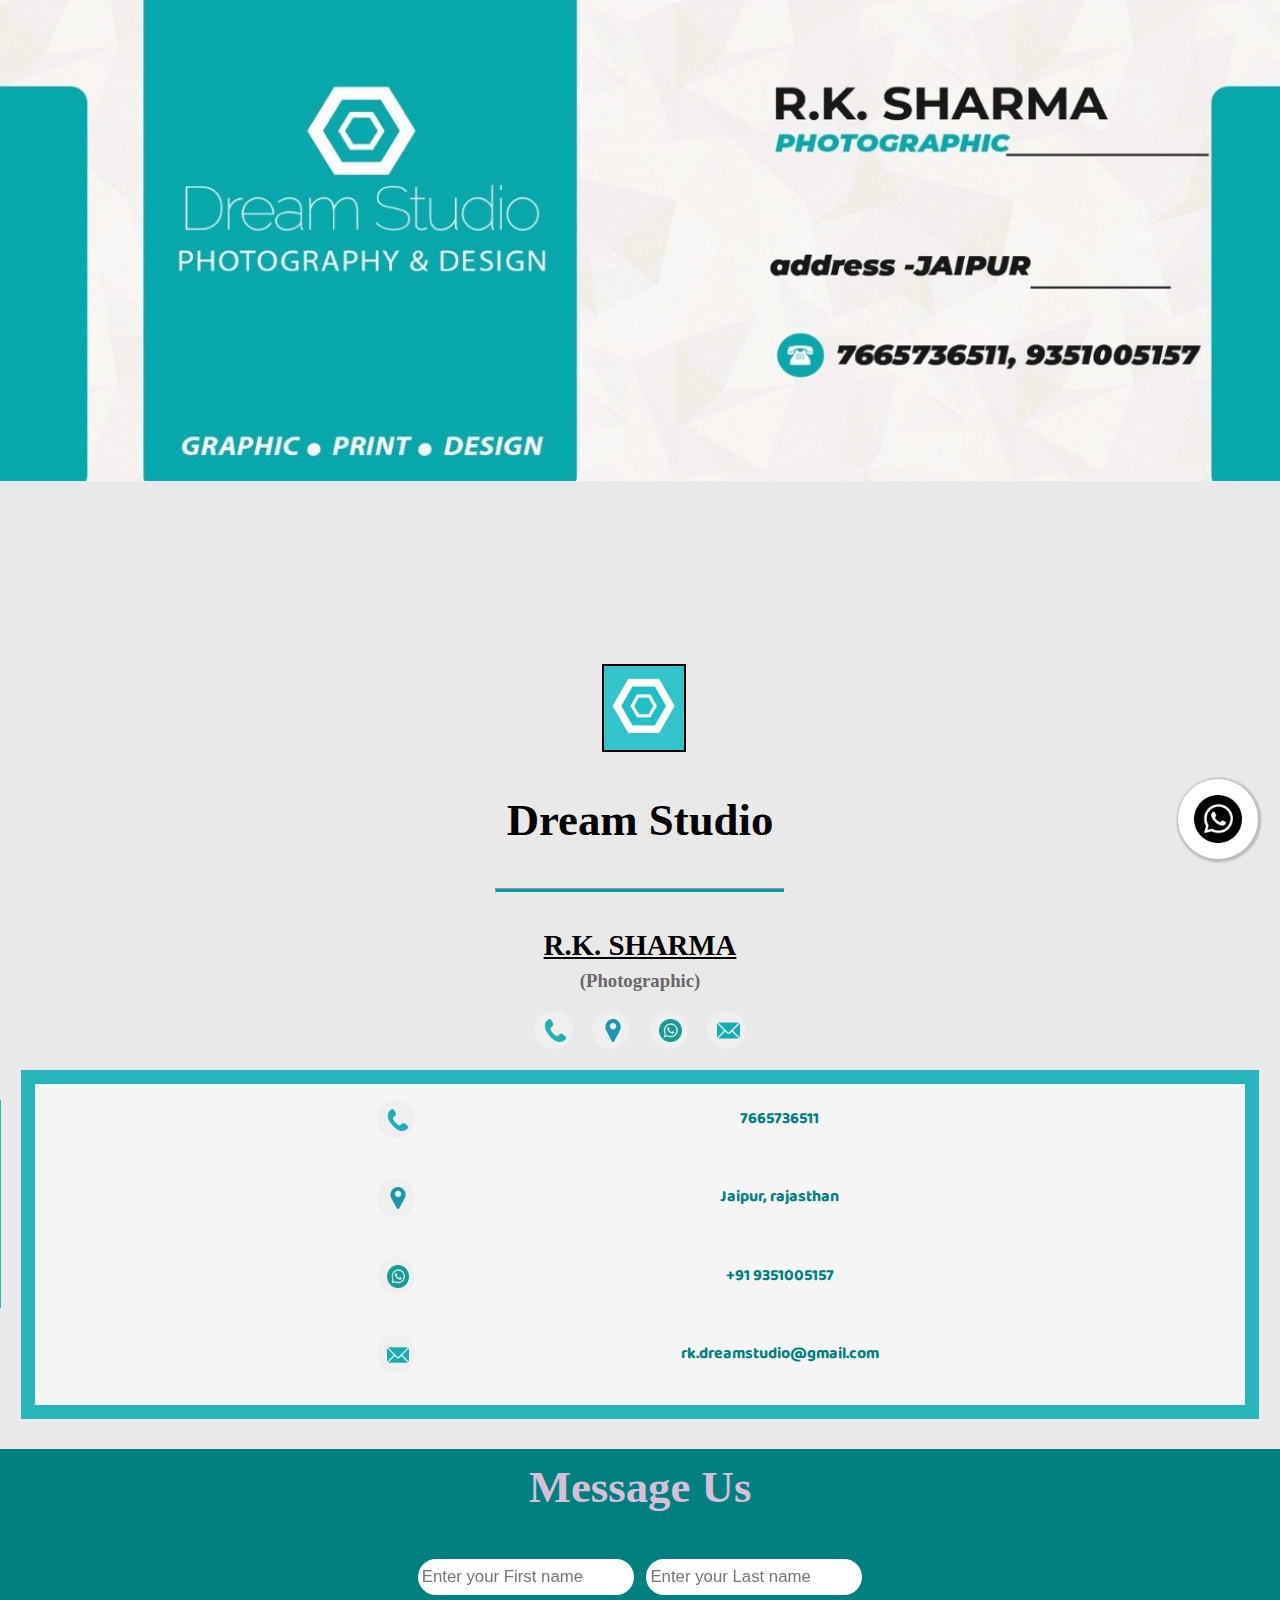
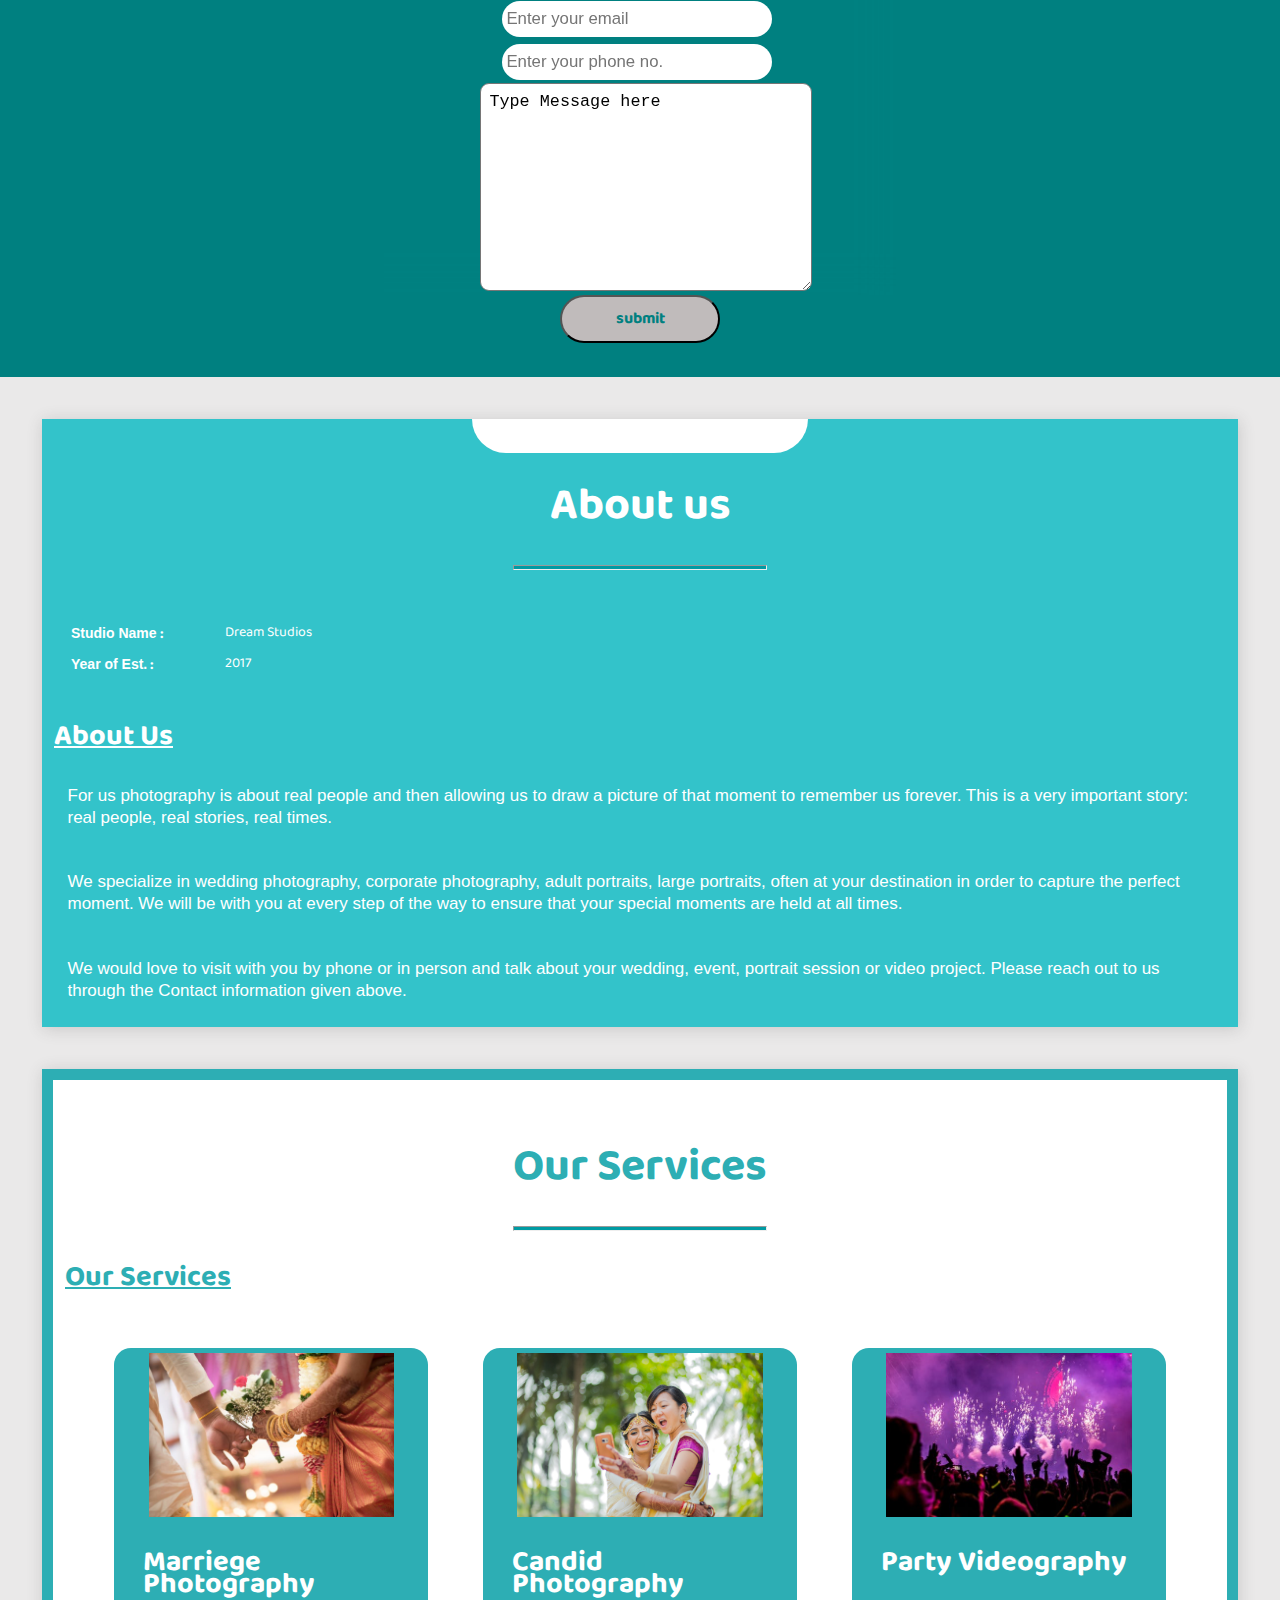
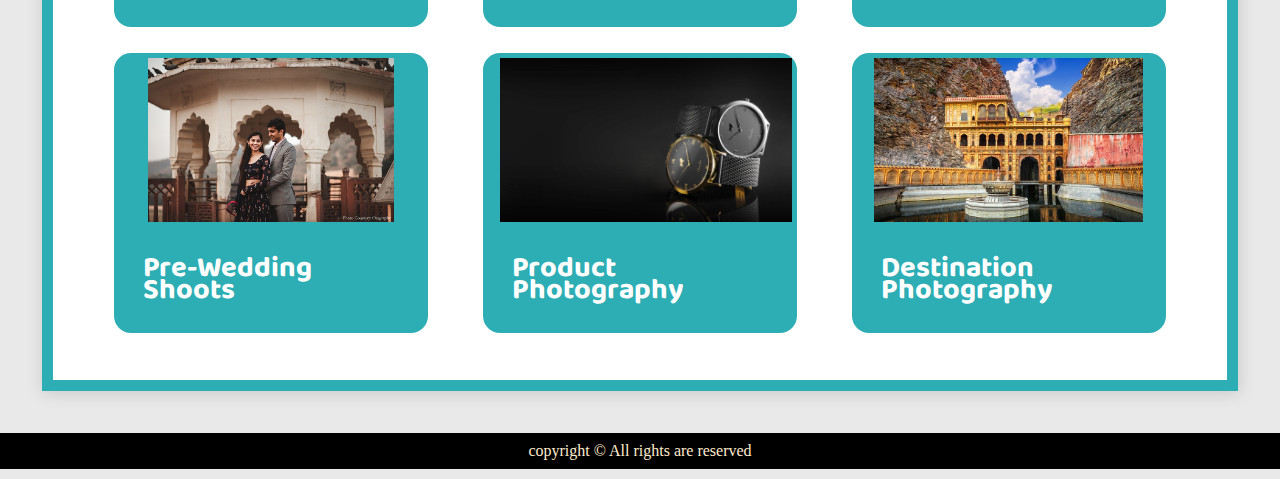
<file: index.html>
<!DOCTYPE html>
<html lang="en">

<head>
    <meta charset="UTF-8">
    <meta http-equiv="X-UA-Compatible" content="IE=edge">
    <meta name="viewport" content="width=device-width, initial-scale=1.0">
    <title>Sample card</title>
    <link rel="preconnect" href="https://fonts.googleapis.com">
    <link rel="preconnect" href="https://fonts.gstatic.com" crossorigin>
    <link href="https://fonts.googleapis.com/css2?family=Baloo+Bhai+2&display=swap" rel="stylesheet">
    <link rel="preconnect" href="https://fonts.googleapis.com">
    <link rel="preconnect" href="https://fonts.gstatic.com" crossorigin>
    <link href="https://fonts.googleapis.com/css2?family=Baloo+Bhai+2&family=Bree+Serif&display=swap" rel="stylesheet">
    <link rel="stylesheet" href="card.css">
</head>


<body>
    <div id="image_slider">
        <figure>
            <img src="img_pack/rk_visiting_card.jpeg" alt="">
            <img src="img_pack/rk_visiting_card.jpeg" alt="">
            <img src="img_pack/rk_visiting_card.jpeg" alt="">
            <img src="img_pack/rk_visiting_card.jpeg" alt="">
            <img src="img_pack/rk_visiting_card.jpeg" alt="">
        </figure>
    </div>

    <div id="midbody">
        <div id="logo">
            <img src="img_pack/logo_dream_studio1.png" alt="">
        </div>
        <h1 class="h-primary centre">Dream Studio</h1>
        <hr>
        <h2 class="h-secondary centre underline">R.K. SHARMA</h2>
        <h3 class="designation centre">(Photographic)</h3>
        <div id="contact_btn">
            <a href="tel:7665736511"><button class="user_connect" id="c_btn1"><img src="img_pack/phone-receiver.png" alt=""></button></a>
            <a href=""><button class="user_connect" id="c_btn2"><img src="img_pack/pin color.png" alt=""></button></a>
            <a href="https://wa.me/+919351005157"><button class="user_connect" id="c_btn3"><img src="img_pack/whatsapp color.png" alt=""></button></a>
            <a href="mailto:rk.dreamstudio@gmail.com"><button class="user_connect" id="c_btn4"><img src="img_pack/email color.png" alt=""></button></a>
        </div>
        <div id="discription_box">

            <div id="discription_btn"></div>

            <div id="btn-grp">


                <a href="tel:7665736511"><button class="user_connect"><img src="img_pack/phone-receiver.png"
                                alt=""></button></a>
                <div><a href="tel:7665736511">7665736511</a></div>
                <a href=""><button class="user_connect"><img src="img_pack/pin color.png" alt=""></button></a>
                <div><a href="">Jaipur, rajasthan</a></div>
                <a href="https://wa.me/+919351005157"><button class="user_connect"><img
                                src="img_pack/whatsapp color.png" alt=""></button></a>
                <div><a href="https://wa.me/+919351005157">+91 9351005157</a></div>
                <a href="mailto:rk.dreamstudio@gmail.com"><button class="user_connect"><img src="img_pack/email color.png" alt=""></button></a>
                <div><a href="mailto:rk.dreamstudio@gmail.com">rk.dreamstudio@gmail.com</a></div>

            </div>
            <!-- <p id="discrition">Lorem ipsum dolor sit amet consectetur, adipisicing elit. Accusamus rem officiis officia aut quo! Consectetur qui, veniam est, asperiores perferendis, temporibus provident corrupti debitis sunt illo optio aut quas cupiditate earum accusamus
                nam odit eaque?Lorem ipsum dolor sit, amet consectetur adipisicing elit. Et ipsum ducimus excepturi totam atque illum dolores repellendus suscipit quod laborum cupiditate officia earum accusantium alias optio, nobis nihil porro doloremque
                ullam veniam voluptatibus. Quas sit veniam nostrum nihil perferendis aspernatur inventore impedit vitae praesentium dolorum.</p> -->
        </div>
        <section id="msg_area">
            <h1 class="h-primary centre">Message Us</h1>
            <div id="contact-box">
                <form action="">
                    <div class="name">
                        <!-- <label for="first_name">First</label><br> -->
                        <input type="text" name="name" id="first_name" placeholder="Enter your First name">
                        <!-- <label for="last_name">Last</label><br> -->
                        <input type="text" name="name" id="last_name" placeholder="Enter your Last name">
                    </div>
                    <div id="s_form">
                        <div class="formgroup">
                            <!-- <label for="name">Email: </label> -->
                            <input type="email" name="name" id="email" placeholder="Enter your email">
                        </div>
                        <div class="formgroup">
                            <!-- <label for="name">phone no.: </label> -->
                            <input type="phone" name="name" id="phone" placeholder="Enter your phone no.">
                        </div>
                        <div class="text_area">
                            <!-- <label for="message">Message: </label> -->
                            <textarea type="message" name="message" cols="30" rows="10">Type Message here</textarea>
                        </div>
                    </div>
                </form>
                <button id="submit">submit</button>
            </div>
        </section>

        <section class="section-container" id="about_us">
            <!-- <div id="about_content"> -->
            <div class="upper_design"></div>
            <h1 class="h-primary centre heading">About us</h1>
            <hr>
            <table id="about-us-table">
                <tbody>
                    <tr>
                        <td class="table-row-label">
                            <h3 class="table-row-label-text">Studio Name</h3>
                            <b class="table-row-label-seperator">:</b>
                        </td>
                        <td> </td>
                        <td class="table-row-value">
                            Dream Studios
                        </td>
                        <td> </td>
                    </tr>
                    <tr>
                        <td class="table-row-label">
                            <h3 class="table-row-label-text">Year of Est.</h3>
                            <b class="table-row-label-seperator">:</b>
                        </td>
                        <td> </td>
                        <td class="table-row-value">
                            2017
                        </td>
                        <td> </td>
                    </tr>
                </tbody>
            </table>
            <h2 class="h-secondary underline">About Us</h2>
            <br>
            <p class="main_content">For us photography is about real people and then allowing us to draw a picture of that moment to remember us forever. This is a very important story: real people, real stories, real times.</p>
            <p class="main_content">We specialize in wedding photography, corporate photography, adult portraits, large portraits, often at your destination in order to capture the perfect moment. We will be with you at every step of the way to ensure that your special moments
                are held at all times.</p>
            <p class="main_content">We would love to visit with you by phone or in person and talk about your wedding, event, portrait session or video project. Please reach out to us through the Contact information given above.</p>
            <!-- </div> -->
        </section>

        <section class="section-container" id="our_services">
            <!-- <div id="about_content"> -->
            <div class="upper_design"></div>
            <h1 class="h-primary centre heading">Our Services</h1>
            <hr>

            <div class="services-container">
                <h2 class="h-secondary underline">Our Services</h2>
                <div id="services">
                    <div class="box">
                        <img src="img_pack/marriage_photo.jpg" alt="">
                        <h2 class="h-secondary center">Marriege Photography</h2>
                        <p class="center"></p>
                    </div>
                    <div class="box">
                        <img src="img_pack/candid_photo.jpg" alt="">
                        <h2 class="h-secondary center">Candid Photography</h2>
                        <p class="center"></p>
                    </div>
                    <div class="box">
                        <img src="img_pack/party_photo.jpeg" alt="">
                        <h2 class="h-secondary center">Party Videography</h2>
                        <p class="center"></p>
                    </div>
                    <div class="box">
                        <img src="img_pack/pre_wedding_photo.jpg" alt="">
                        <h2 class="h-secondary center">Pre-Wedding Shoots</h2>
                        <p class="center"></p>
                    </div>
                    <div class="box">
                        <img src="img_pack/maxresdefault.jpg" alt="">
                        <h2 class="h-secondary center">Product Photography</h2>
                        <p class="center"></p>
                    </div>
                    <div class="box">
                        <img src="img_pack/india-jaipur-top-attractions-galta-ji.jpg" alt="">
                        <h2 class="h-secondary center">Destination Photography</h2>
                        <p class="center"></p>
                    </div>

                </div>
            </div>
            <!-- </div> -->
        </section>

        <!-- <section class="section-container" id="video_section">

            <div class="upper_design"></div>
            <h1 class="h-primary centre heading">Video section</h1>
            <hr>
            <div class="video_box">
                <video src="img_pack/bg(music).mp4" autoplay loop></video>
            </div>

        </section> -->



        <footer>
            <div class="centre">
                copyright &copy; All rights are reserved
            </div>
            <div class="views">
                <script src="https://apps.elfsight.com/p/platform.js" defer></script>
                <div class="elfsight-app-bf566f71-57c5-42ea-b5e6-9d3fa233bd03"></div>
            </div>
        </footer>
    </div>
    <div class="floating_btn">
        <a href="https://wa.me/+91969405771"><img src="img_pack/whatsapp.png" alt=""></a>
    </div>
</body>

</html>
</file>
<file: card.css>
/* * {
    margin: 0;
    padding: 0;
    box-sizing: border-box;
} */

body {
    background: rgb(232 231 231 / 92%);
    margin: 0;
    padding: 0;
    /* width: 411px; */
    /* display: flex; */
}


/* @media only screen and (max-width: 360px) {
    body {
        width: 640px;
    }
} */

@media only screen and (max-width: 411px) {
    body {
        height: 823px;
    }
}


/* image slider */

#image_slider {
    position: absolute;
    top: -77px;
    /* display: block;
    top: 0px; */
    /* border: 2px solid red; */
    /* background: url('img_pack/music\ disc.jpg') no-repeat center center/cover; */
    margin: 0px;
    padding: 0px;
    display: block;
    width: 100%;
    height: 100vh;
    overflow: hidden;
    z-index: -1;
}

@media only screen and (max-width: 1367px) {
    #image_slider {
        width: 101%;
        height: 62vh;
    }
}

@media only screen and (max-width: 1025px) {
    #image_slider {
        width: 103%;
        height: 43vh;
    }
}

@media only screen and (max-width: 769px) {
    /* body {
        background: red;
    } */
    #image_slider {
        width: 105%;
        height: 34vh;
    }
}

@media only screen and (max-width: 426px) {
    #image_slider {
        width: 100%;
        height: 32vh;
        position: absolute;
        top: 0px;
    }
}

@media only screen and (max-width: 411px) {
    /* body {
        background: red;
    } */
    #image_slider {
        width: 116%;
        height: 34vh;
    }
}

@media only screen and (max-width: 376px) {
    #image_slider {
        width: 100%;
        height: 26vh;
        position: absolute;
        top: 0px;
    }
}

@media only screen and (max-width: 361px) {
    /* body {
        background: red;
    } */
    #image_slider {
        width: 100%;
        height: 32vh;
    }
}


/* @media screen and (min-width: 411px) {
    #image_slider {
        height: 31vh;
    }
} */

#image_slider figure {
    position: relative;
    width: 500%;
    margin: 0;
    left: 0;
    animation: 20s slider infinite;
}

#image_slider figure img {
    width: 20%;
    float: left;
}


/* mid_body section */

#midbody {
    margin-top: 41.5em;
    justify-content: center;
    align-items: center;
}

@media only screen and (max-width: 1025px) {
    #midbody {
        margin-top: 27.7em;
    }
}

@media only screen and (max-width: 769px) {
    #midbody {
        width: 100%;
        height: 31vh;
        margin-top: 16.7em;
    }
}

@media only screen and (max-width: 426px) {
    #midbody {
        width: 100%;
        height: 31vh;
        margin-top: 13em;
    }
}

@media only screen and (max-width: 411px) {
    /* body {
        background: red;
    } */
    #midbody {
        width: 116%;
        height: 31vh;
    }
}

@media only screen and (max-width: 376px) {
    #midbody {
        width: 100%;
        margin-top: 11.7em;
        /* height: 31vh; */
    }
}

#midbody hr {
    width: 18em;
    height: 3px;
    background-color: #009ba3;
}


/* logo section */

#logo {
    display: inline-block;
    border: 2px solid black;
    background: rgb(51 195 202);
    /* border-radius: 200%; */
    align-self: center;
    margin-inline: 47%;
}

@media only screen and (max-width: 426px) {
    #logo {
        margin-inline: 42%;
    }
}

@media only screen and (max-width: 411px) {
    #logo {
        margin-inline: 42%;
    }
}


/* @media only screen and (min-width: 411px) {
    #logo {
        margin-inline: 40%;
    }
} */

#logo img {
    width: 5rem;
    height: 5rem;
    /* margin-bottom: -4px; */
}

#contact_btn {
    display: flex;
    justify-content: center;
    align-items: center;
}


/* button section */

.user_connect {
    border: transparent;
    border-radius: 50px;
    height: 1rem;
    width: 1rem;
    padding: 1.2rem 1.2rem;
    justify-content: center;
    align-items: center;
    margin: 0rem .6rem;
}

@media only screen and (max-width: 426px) {
    .user_connect {
        border: transparent;
        border-radius: 50px;
        height: 1.8rem;
        width: 1.8rem;
        padding: 1.1rem 1.1rem;
        justify-content: center;
        align-items: center;
        margin: .4rem .6rem;
    }
}

@media only screen and (max-width: 411px) {
    .user_connect {
        border: transparent;
        border-radius: 50px;
        height: 1.8rem;
        width: 1.8rem;
        padding: 1.1rem 1.1rem;
        justify-content: center;
        align-items: center;
        margin: .4rem .6rem;
    }
}

.user_connect img {
    height: 2.5vh;
    width: 2.5vh;
    align-self: center;
    justify-self: center;
    margin-top: -1em;
    margin-left: -.7em;
    cursor: pointer;
    box-shadow: darkgrey;
}

@media only screen and (max-width: 411px) {
    .user_connect img {
        height: 2.5vh;
        width: 2.5vh;
        align-self: center;
        justify-self: center;
        margin-top: -5em;
        margin-left: -.7em;
    }
}


/* discription section */


/* #discription_box::before {
    content: '';
    position: absolute;
    background: url(img_pack/signbg.jpg)no-repeat center center/cover;
    height: 20em;
    width: 95%;
    z-index: -2;
    opacity: 0.84;
    margin-top: -3rem;
} */

#discription_box {
    border: 14px solid #27b5bc;
    display: flex;
    margin: 1.3em;
    padding-bottom: 2rem;
    padding-top: 1rem;
    flex-direction: row;
    justify-content: space-evenly;
    /* margin-left: 2.5rem; */
    background: whitesmoke;
}

@media only screen and (max-width: 426px) {
    #discription_box {
        display: flex;
        margin: 0.3em;
        margin-top: 1.3em;
        padding: .5rem;
        flex-direction: row;
        justify-content: space-evenly;
        margin-left: .5rem;
    }
}

@media only screen and (max-width: 411px) {
    #discription_box {
        display: flex;
        margin: 0.3em;
        margin-top: 1.3em;
        padding: .5rem;
        flex-direction: row;
        justify-content: space-evenly;
        margin-left: .9rem;
    }
}


/* #discription_btn::before {
    content: '';
    position: absolute;
    margin-left: -0.7rem;
    background-color: rgb(0 77 96);
    height: 14em;
    width: 2.7em;
    z-index: 1;
    opacity: 0.89;
} */

#discription_btn {
    /* display: flex;
    background: rgb(35 191 199 / 69%);
    justify-content: space-evenly;
    flex-direction: column;
    flex-wrap: nowrap;
    align-content: space-around;
    margin-left: -3em;
    z-index: 2; */
    /* border: 2px solid red; */
    background: #27b5bc;
    height: 13em;
    width: 3em;
    margin-left: -13em;
}

@media only screen and (max-width: 426px) {
    #discription_btn {
        display: block;
        margin-left: -0.8em;
        align-items: center;
        height: 16em;
        width: 10em;
        /* flex-wrap: nowrap;
        flex-direction: column; */
    }
}

@media only screen and (max-width: 411px) {
    #discription_btn {
        display: block;
        margin-left: .2em;
        align-items: center;
        height: 12em;
        /* flex-wrap: nowrap;
        flex-direction: column; */
    }
}

@media only screen and (max-width: 376px) {
    #discription_btn {
        margin-left: -0.8em;
        height: 16em;
        width: 10em;
    }
}

#discription_box p {
    padding: 2rem;
    margin: 3.5rem;
    font-weight: bold;
    margin-top: -1rem;
    font-size: 1.2em;
    font-family: 'Segoe UI', Tahoma, Geneva, Verdana, sans-serif;
    text-align: justify;
    color: #1b959b;
}

@media only screen and (max-width: 426px) {
    #discription_box p {
        padding: .5rem;
        margin: 1.5rem;
        margin-top: .1em;
    }
}

@media only screen and (max-width: 411px) {
    #discription_box p {
        padding: .5rem;
        margin: 1.5rem;
        margin-top: .1em;
    }
}

#btn-grp {
    display: grid;
    grid-row-gap: 2.5em;
    grid-template-columns: auto auto;
    width: 62em;
    flex-direction: row;
    flex-wrap: nowrap;
    align-content: center;
    align-items: center;
    justify-content: space-evenly;
    /* margin-right: 52em; */
}

#btn-grp div {
    display: flex;
    flex-direction: column;
    flex-wrap: nowrap;
    align-items: center;
    justify-content: center;
    align-content: space-around;
}

#btn-grp div a {
    margin-left: 1em;
    text-decoration: none;
    color: teal;
    font-weight: bolder;
    font-family: 'Baloo Bhai 2';
}

.btn {
    margin-right: 1em;
}


/* message section */

form {
    display: flex;
    backdrop-filter: blur(18px);
    justify-content: center;
    align-items: center;
    flex-direction: column;
    color: white;
}

#msg_area {
    position: relative;
    justify-content: center;
    align-items: center;
    background: teal;
    color: thistle;
}

@media only screen and (max-width: 411px) {
    #msg_area {
        width: 105%;
    }
}


/* #msg_area::before {
    content: "";
    position: absolute;
    width: 100%;
    height: 100%;
    z-index: -1;
    opacity: 0.7;
    background: url('img_pack/music\ instruments.jpg') no-repeat center center/cover;
} */

@media only screen and (max-width: 411px) {
    #msg_area::before {
        width: 100%;
    }
}

#contact-box {
    display: flex;
    justify-content: center;
    align-items: center;
    padding-bottom: 34px;
    flex-direction: column;
}

#s_form {
    display: flex;
    align-items: center;
    justify-content: center;
    flex-direction: column;
    align-content: space-around;
    width: 100%;
}


/* #contact-box input, */

#contact-box textarea {
    width: 89%;
    padding: 0.5rem;
    border-radius: 9px;
    font-size: 1.05rem;
    margin-left: 1em;
    background-color: white;
}

@media only screen and (max-width: 411px) {
    #contact-box textarea {
        margin-left: 0.35em;
    }
}

#contact-box form {
    width: 40%;
    justify-content: center;
    align-items: center;
}

@media only screen and (max-width: 769px) {
    #contact-box form {
        width: 51%;
    }
}

@media only screen and (max-width: 426px) {
    #contact-box form {
        width: 83%;
    }
}

@media only screen and (max-width: 411px) {
    #contact-box form {
        display: flex;
        width: 80%;
        justify-content: center;
        flex-direction: column;
        align-content: space-around;
        align-items: center;
    }
}

#contact-box label {
    font-size: 1.3rem;
}

#submit {
    border-radius: 30px;
    height: 3em;
    width: 10em;
    justify-content: center;
    background: rgb(192 187 187);
    color: teal;
    font-weight: bolder;
    /* font-family: ui-rounded; */
    font-size: medium;
    font-family: 'Baloo Bhai 2', cursive;
}

#submit:hover {
    position: relative;
    bottom: 3px;
    border-radius: 30px;
    background: #33c3ca;
    color: white;
    font-weight: bold;
    box-shadow: 0px 1px 2px 3px rgba(155, 153, 153, 0.774);
}

.name {
    display: flex;
    flex-direction: row;
    justify-content: center;
    align-items: center;
    /* color: white; */
}

@media only screen and (max-width: 411px) {
    .name {
        display: block;
        justify-content: center;
        align-items: center;
    }
}

#first_name,
#last_name {
    width: 43%;
    padding: 0.5rem 0.25rem;
    border: white;
    border-radius: 19px;
    margin: .2rem .4rem;
    font-size: 1.05rem;
    background-color: white;
}

@media only screen and (max-width: 411px) {
    #first_name,
    #last_name {
        width: 81%;
    }
}

.formgroup {
    justify-content: center;
    align-items: center;
    width: 100%;
}

.formgroup input {
    width: 51%;
    padding: 0.5rem 0.25rem;
    border: white;
    border-radius: 19px;
    margin: .2em 0em;
    margin-left: 9.4rem;
    font-size: 1.05rem;
    background-color: white;
}

@media only screen and (max-width: 1369px) {
    .formgroup input {
        /* width: 81%; */
        margin-left: 7.4rem;
    }
}

@media only screen and (max-width: 1025px) {
    .formgroup input {
        margin-left: 6.4rem;
    }
}

@media only screen and (max-width: 769px) {
    .formgroup input {
        margin-left: 4.4rem;
        width: 61%;
    }
}

@media only screen and (max-width: 411px) {
    .formgroup input {
        width: 81%;
        margin-left: .4rem;
    }
}


/* about_us section */

#about_us {
    display: block;
    justify-content: center;
    align-items: center;
    /* background: url(img_pack/old_page_background.jpg); */
    background: #33c3ca;
    background-position: center;
    color: white;
    margin: 3em;
    font-family: 'Baloo Bhai 2', cursive;
    /* padding: 1em 0.6em; */
}

@media only screen and (max-width: 411px) {
    #about_us {
        margin: 1.6em;
    }
}


/* #about_content {
    color: white;
    margin-left: 3em;
    padding: 1em 0.6em;
    justify-content: center;
    align-items: center;
} */


/* #about_content::before {
    content: "";
    position: absolute;
    width: 95%;
    height: 95%;
    z-index: -2;
    opacity: 0.8;
    background: rgb(0, 0, 0);
} */

#about-us-table {
    padding: 2em;
    font-size: 14px;
    margin-top: 1.3em;
    border-collapse: separate;
    border-spacing: 0 5px;
    padding-bottom: .5em;
}

tbody {
    display: table-row-group;
    vertical-align: middle;
    border-color: inherit;
}

#about-us-table tr {
    text-align: -webkit-left;
    vertical-align: top;
}

.table-row-label {
    text-align: left;
    min-width: 150px;
    vertical-align: top;
    position: relative;
}

.table-row-label-text {
    display: inline-block;
    margin: 0;
    font-family: 'Uniform Medium';
    font-family: 'Uniform', sans-serif;
    font-size: 14px;
}

.table-row-label-separator {
    position: absolute;
    right: 0;
}

td {
    display: table-cell;
    vertical-align: inherit;
}


/* #about_us:hover {
    box-shadow: 1px 1px 3px 5px rgb(45 44 44 / 29%);
    position: relative;
    bottom: 3px;
} */


/* service section */

#services {
    margin: 34px;
    display: flex;
    flex-direction: row;
    flex-wrap: wrap;
    justify-content: space-around;
}


/* #services .box {
    border: 2px solid brown;
    width: 22em;
    margin: 13px 11px;
    padding: 5px 5px;
    background: #525151;
    border-radius: 17px;
} */

#services .box {
    /* border: 2px solid brown; */
    width: 20em;
    margin: 13px 11px;
    padding: 5px 17px;
    background: #2daeb4;
    color: white;
    justify-content: center;
    border-radius: 17px;
}

@media only screen and (max-width: 411px) {
    #services .box {
        width: 18em;
        margin: 13px 11px;
        padding: 1px 14px;
    }
}

#services .box img {
    height: 164px;
    display: block;
    margin: auto;
}

@media only screen and (max-width: 411px) {
    #services .box img {
        height: 153px;
    }
}

#our_services {
    display: block;
    justify-content: center;
    align-items: center;
    /* background: url('img_pack/old_page_background.jpg'); */
    background: white;
    color: #2daeb4;
    border: 11px solid #2daeb4;
    margin: 3em;
    font-family: 'Baloo Bhai 2', cursive;
    /* padding: 1em 0.6em; */
}

@media only screen and (max-width: 411px) {
    #our_services {
        margin: 1.6em;
    }
}


/* #our_services:hover {
    box-shadow: 1px 1px 3px 5px rgb(45 44 44 / 29%);
    position: relative;
    bottom: 3px;
    border: 2px solid rgb(0, 0, 0);
} */

#services .box:hover {
    box-shadow: 1px 1px 3px 5px rgb(45 44 44 / 29%);
    position: relative;
    bottom: 9px;
}


/* floating button */

.floating_btn {
    position: fixed;
    bottom: 41px;
    right: 22px;
    height: 5rem;
    width: 5rem;
    justify-content: center;
    align-items: center;
    border-radius: 4em;
    background: white;
    box-shadow: 1px 1px 2px 2.4px rgb(192, 187, 187);
    /* border: 2px solid red; */
}

.floating_btn img {
    /* border: 2px solid red; */
    height: 3rem;
    width: 3rem;
    margin-left: 1em;
    margin-top: 1em;
}


/* footer section */

footer {
    bottom: 0px;
    background: black;
    color: blanchedalmond;
    padding: 9px 20px;
}

#video_section {
    display: block;
    justify-content: center;
    align-items: center;
    /* background: url('img_pack/old_page_background.jpg'); */
    background: #33c3ca;
    color: white;
    margin: 3em;
    font-family: 'Baloo Bhai 2', cursive;
    padding-bottom: 13px;
}

@media only screen and (max-width: 411px) {
    #video_section {
        margin: 1.5em;
    }
}

.video_box {
    height: 31em;
    width: 54em;
    background: #a09f9f52;
    border-radius: 28px;
    /* width: 4em; */
    display: flex;
    align-items: center;
    justify-content: center;
    margin: 0 auto;
    box-shadow: 0px 2px 3px 4px #61616142;
}

@media only screen and (max-width: 769px) {
    .video_box {
        height: 23em;
        width: 39em;
    }
}

@media only screen and (max-width: 426px) {
    .video_box {
        height: 13em;
        width: 22em;
    }
}

@media only screen and (max-width: 411px) {
    .video_box {
        height: 15em;
        width: 21em;
    }
}

.video_box video {
    height: 28em;
    width: auto;
}

@media only screen and (max-width: 769px) {
    .video_box video {
        height: 20em;
        width: auto;
    }
}

@media only screen and (max-width: 426px) {
    .video_box video {
        height: 11em;
        width: auto;
    }
}

@media only screen and (max-width: 411px) {
    .video_box video {
        height: 11em;
    }
}


/* animation */

@keyframes slider {
    0% {
        left: 0px;
    }
    10% {
        left: 0px;
    }
    20% {
        left: 0px;
    }
    25% {
        left: -100%;
    }
    45% {
        left: -100%;
    }
    50% {
        left: -200%;
    }
    70% {
        left: -200%;
    }
    75% {
        left: -300%;
    }
    95% {
        left: -300%;
    }
    100% {
        left: -400%;
    }
}


/* utility css */

.centre {
    text-align: center;
}

.underline {
    text-decoration: underline;
    font-size: 24px;
}

.designation {
    color: rgb(105, 104, 104);
    margin-top: -6px;
}

@media only screen and (max-width: 411px) {
    /* body {
        background: red;
    } */
    .designation {
        margin-top: -8px;
        margin-bottom: 6px;
    }
}

.h-primary {
    font-size: 2.8rem;
    padding: 12px;
}

.h-secondary {
    font-size: 1.8rem;
    padding: 12px;
    margin-bottom: 2px;
}

.section-container {
    text-align: left;
    margin-top: 20px;
    line-height: 22px;
    font-size: 14px;
    position: relative;
    box-shadow: 1px 2px 15px #48484833;
    background: #fff;
    /* overflow: hidden; */
    word-break: break-word;
    /* background-image: url(./black-bg.jpg); */
    color: #fff;
}

.section-container:hover {
    box-shadow: 1px 1px 3px 5px rgb(45 44 44 / 29%);
    position: relative;
    bottom: 3px;
}

.upper_design {
    /* border: 2px solid red; */
    height: 2.4em;
    width: 24em;
    background: white;
    justify-content: center;
    align-content: center;
    border-radius: 0em 0em 604em 604em;
    /* position: absolute; */
    margin: 0 auto;
}

@media only screen and (max-width: 415px) {
    .upper_design {
        width: 20em;
    }
}

@media only screen and (max-width: 412px) {
    .upper_design {
        width: 20em;
    }
}

.main_content {
    margin-top: 1px;
    padding: 0em 1.5em;
    font-family: Verdana, Geneva, Tahoma, sans-serif;
    font-size: 17px;
    padding-bottom: 1.5em;
}

.heading {
    margin-bottom: .8em;
}


/* view counter */

.kjIukz {
    display: inline-flex;
    border-radius: 21px;
    flex-direction: column;
    max-width: 100%;
    overflow: hidden;
    position: relative;
    background-color: rgb(255, 255, 255);
    color: rgb(17, 17, 17);
}
</file>
